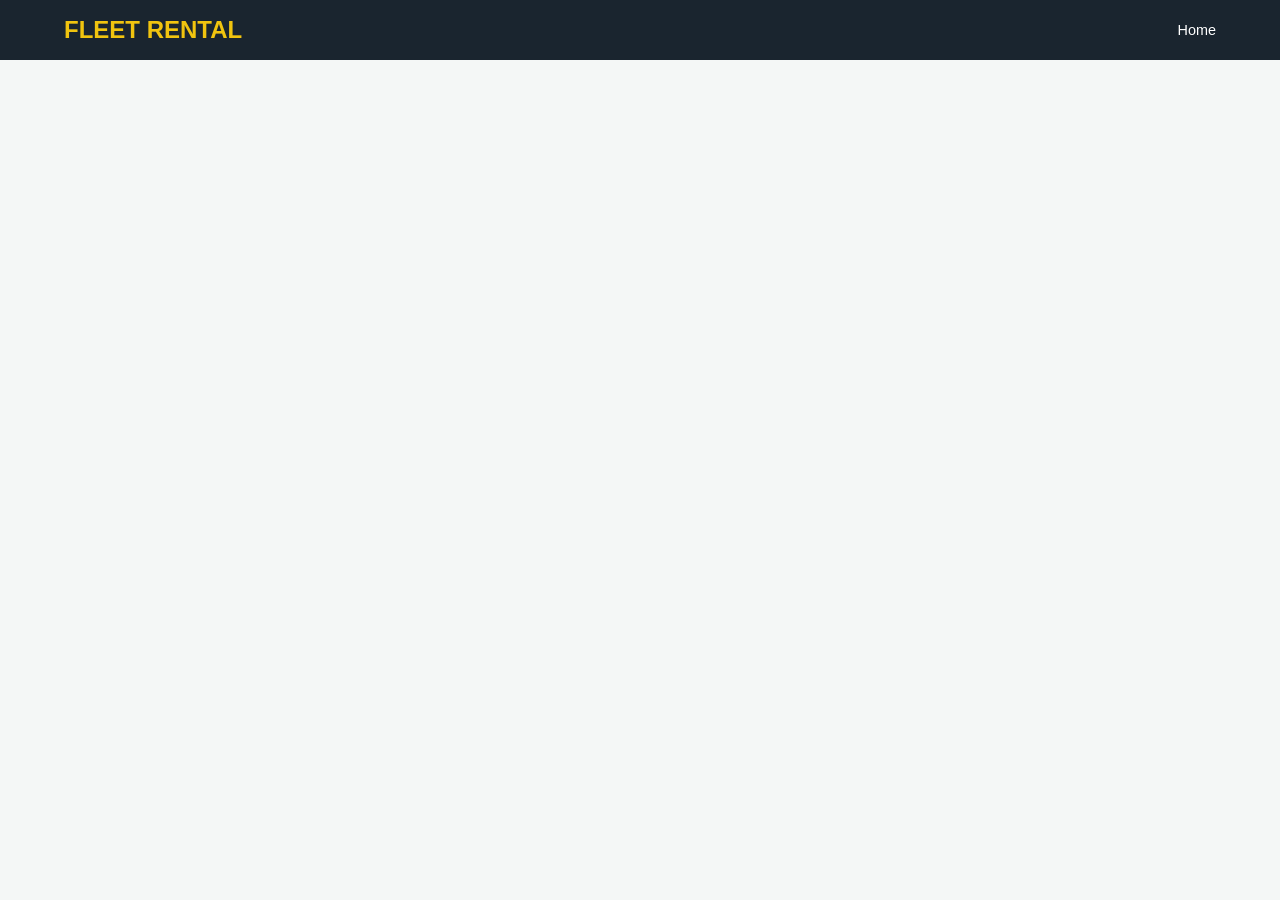
<file: header.html>
<!DOCTYPE html>
<html lang='en'>
  <head>
    <title></title>
    <meta charset='utf-8'>
        <link rel="stylesheet" href="../../stylecss.css">

     </head>
  <body> 
   
   <nav class="navbar">
            <a href="../../qindex.php"><div class="logo">FLEET RENTAL</div></a>
            <ul class="navLinks">
                <li><a href="../../qindex.php">Home</a></li>
            </ul>
        </nav>
</file>
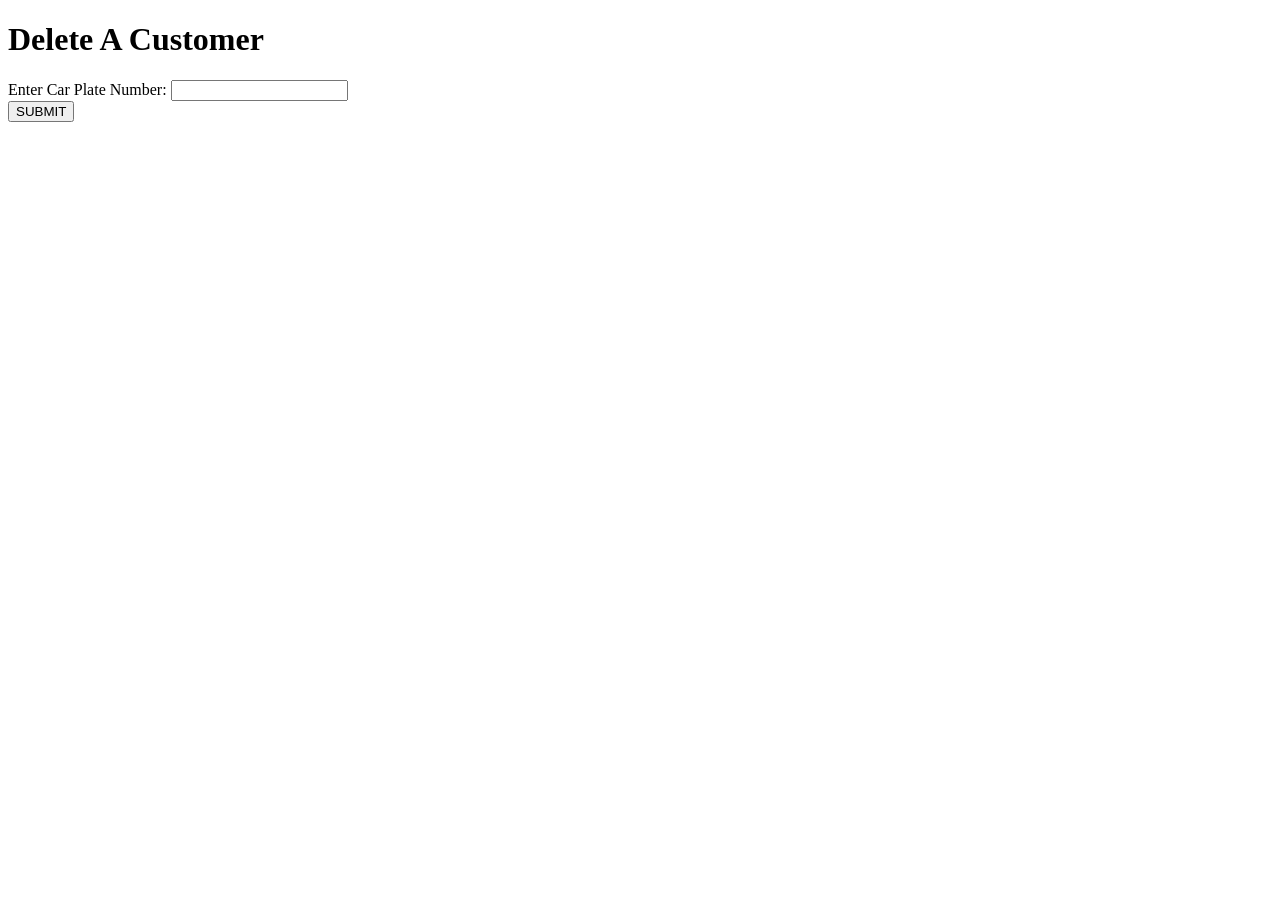
<file: Delete/deleteform.html>
<!DOCTYPE html>
<html lang='en'>
<head>
<title></title>
<meta charset='utf-8'>
</head>
<body>
<h1> Delete A Customer </h1>
<form action="deletecar.php" method="post">
Enter Car Plate Number: <input type="text" name="plateno" ><br>
<input type="submit" name="submitdetails" value="SUBMIT" >
</form>
</body>
</html>
</file>
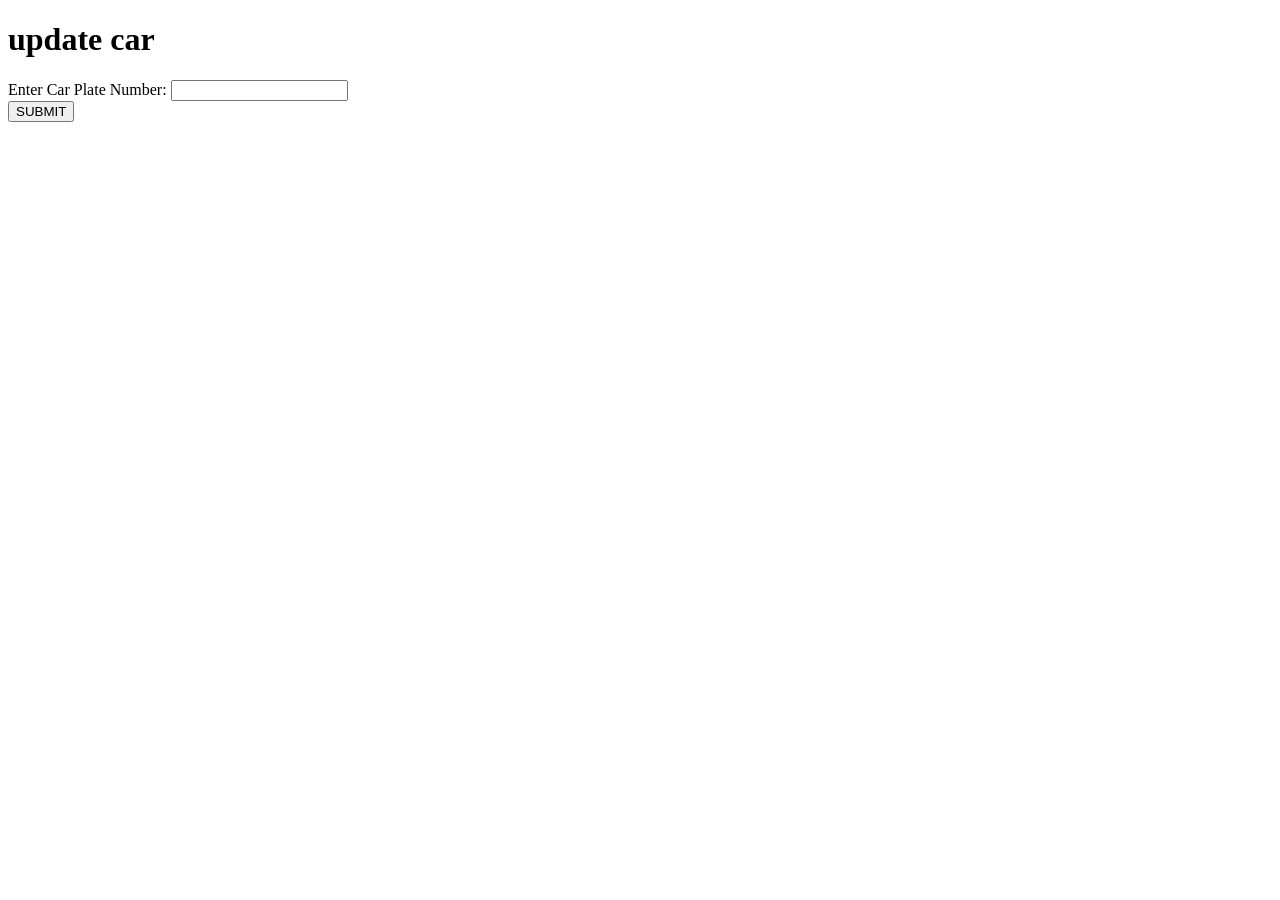
<file: Update/updateCarForm.html>
<!DOCTYPE html>
<html lang='en'>
<head>
<title></title>
<meta charset='utf-8'>
</head>
<body>
<h1> update car </h1>
<form action="updateCar2.php" method="post">
Enter Car Plate Number: <input type="text" name="cPlateNo" ><br>
<input type="submit" name="submitdetails" value="SUBMIT" >
</form>
</body>
</html>
</file>
<file: stylecss.css>
* {
    margin: 0;
    padding: 0;
    box-sizing: border-box;
    font-family: 'Segoe UI', Tahoma, Geneva, Verdana, sans-serif;
}

body {
    background-color: #f4f7f6;
    color: #333;
}

a {
    text-decoration: none;
}

/************* Navbar */
.navbar {
    background: #1a252f;
    color: white;
    display: flex;
    justify-content: space-between;
    align-items: center;
    padding: 1rem 5%;
}

.logo {
    font-weight: bold;
    font-size: 1.5rem;
    color: #f1c40f;
}

.navLinks {
    display: flex;
    list-style: none;
}

.navLinks li {
    margin-left: 20px;
}

.navLinks a {
    color: white;
    text-decoration: none;
    font-size: 0.9rem;
}

.navLinks li a:hover {
    color: #f1c40f;
}


.banner {
    height: 60vh;
    background-color: rgba(0, 0, 0, 0.6);
    display: flex;
    align-items: center;
    justify-content: center;
    text-align: center;
    color: white;
}

.bannerText h1 {
    font-size: 3rem;
    letter-spacing: 2px;
}

.browseBtn {
    background: #f1c40f;
    border: none;
    padding: 12px 30px;
    font-weight: bold;
    margin-top: 20px;
    cursor: pointer;
}

/******************* Fleet Grid */
.ourCars {
    padding: 50px 5%;
    text-align: center;
}

.fleetGrid {
    display: flex;
    flex-wrap: wrap;
    gap: 20px;
    margin-top: 30px;
}

.carCard {
    background: white;
    padding: 15px;
    border-radius: 8px;
    box-shadow: 0 4px 6px rgba(0, 0, 0, 0.1);
    min-width: 19%;
    max-width: 23%;
}

.carCard img {
    width: 100%;
    border-radius: 5px;
}

.add {
    width: 100%;
    background: #1a252f;
    color: white;
    border: none;
    padding: 10px;
    margin-top: 5px;
    cursor: pointer;
}

/************ forms */

.formContainer {
    width: 350px;
    margin: 50px auto;
    margin-top: 10em;
    padding: 20px;
    border-radius: 8px;
    box-shadow: 0 0 10px rgba(0, 0, 0, 0.1);
}

.formContainer h2 {
    text-align: center;
    margin-bottom: 20px;
}

.formContainer input,
select {
    width: 100%;
    padding: 8px;
    border: 1px solid #ccc;
    border-radius: 5px;
    margin-bottom: 1em;
}

.submitBtn {
    width: 100%;
    padding: 10px;
    background-color: #007BFF;
    color: white;
    border: none;
    border-radius: 5px;
    cursor: pointer;
}

.submitBtn:hover {
    background-color: #0056b3;
}



/**********search bar*/
.searchBar {
    
    width: 80%;
    margin-top: 2em;
    margin-left: auto;
    margin-right: auto;
    text-align: center;
}

.searchBar form {
    width: 100%;
    display: flex;
    gap: 8px;
}

.searchBar .searchInput {
    
    padding: 10px 14px;
    border: 1px solid #ccc;
    border-radius: 15px;
    width: 100%;
}
.searchBar .searchText {
    flex: 2;
}
.searchBar .searchDate {
    padding: 10px 14px;
    border: 1px solid #ccc;
    border-radius: 15px;
}

.searchBar .searchButton {
    
    padding: 10px 18px;
    border: none;
    background-color: #f4b400;
    color: #000;
    border-radius: 6px;
    font-weight: bold;

}

.searchBar .searchButton:hover {
    background-color: #d89c00;
}


/********************* table */

table {
    width: 80%;
    margin: 3em auto;
    border-collapse: collapse;
    background: #ffffff;
    box-shadow: 0 2px 8px rgba(0, 0, 0, 0.1);
    border: 4px;
}

th,
td {
    padding: 12px 15px;
    text-align: left;
    border: 1px solid #d6d6d6;
}

th {
    background-color: #5d662a;
    color: white;
    text-transform: uppercase;
    letter-spacing: 0.05em;
}

tr {
    border: 1px solid #d6d6d6;
}

tr:hover {
    background-color: #f1f1f1;
}

/******** error message *******/
.errorMsg {
    color: red;
    margin-top: 10px;
}

/********* footer *****/
.footer {
  background-color: #0f1f2e;
  color: #ccc;
  padding-top: 50px;
  font-family: Arial, sans-serif;
}

.footerContainer {
  display: flex;
  flex-wrap: wrap;
  justify-content: space-between;
  max-width: 1200px;
  margin: auto;
  padding: 0 20px;
}

.footer h2, .footer h4 {
  color: #fff;
}

.footerLogo {
  max-width: 300px;
}

.footerLinks ul {
  list-style: none;
  padding: 0;
}

.footerLinks ul li {
  margin: 8px 0;
}

.footerLinks a {
  text-decoration: none;
  color: #ccc;
  transition: 0.3s;
}

.footerLinks a:hover {
  color: #f1c40f;
}

.footerContact p {
  margin: 6px 0;
}

.footerBottom {
  text-align: center;
  padding: 15px;
  margin-top: 30px;
  border-top: 1px solid #2c3e50;
  font-size: 14px;
}
/***** prompt ***/
p.info {
    color: red;
    text-align: center;
}

@media screen and (max-width: 768px) {
.logo {
    visibility:hidden;
}
.fleetGrid {
    display: grid;
    gap: 15px;
    padding: 15px;
    justify-items: center;
}

.carCard {
    width: 85%;
}

.carCard img {
    width: 90%;
    height: auto;
}

.searchBar form {
    display: flex;
    flex-direction: column;
    gap: 10px;
    padding: 15px;
}


}
</file>
